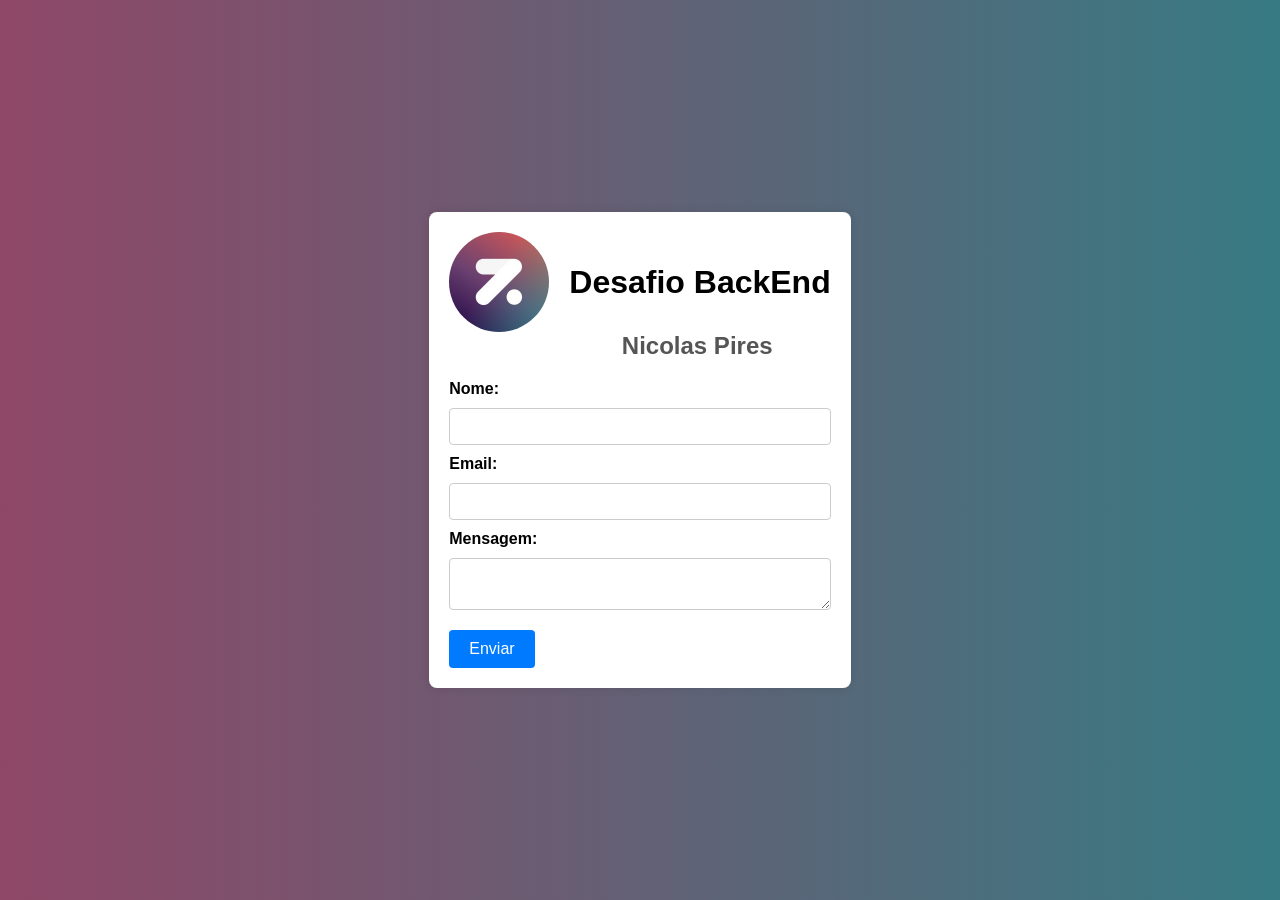
<file: front/index.html>
<!DOCTYPE html>
<html lang="pt-BR">
<head>
    <meta charset="UTF-8">
    <meta name="viewport" content="width=device-width, initial-scale=1.0">
    <title>Desafio BackEnd</title>
    <link rel="stylesheet" href="styles.css">
</head>
<body>
    <div class="container">
        <div class="header">
            <img src="./assets/zedia_logo.jpeg" alt="Imagem de perfil" class="profile-img">
            <h1>Desafio BackEnd</h1>
        </div>
        <h2>Nicolas Pires</h2>
        <form id="contact-form" onsubmit="callapi(event)">
            <label for="name">Nome:</label>
            <input type="text" id="name" name="name" required>
            
            <label for="email">Email:</label>
            <input type="email" id="email" name="email" required>
            
            <label for="message">Mensagem:</label>
            <textarea id="message" name="message" required></textarea>

            <div class="g-recaptcha" data-sitekey="6LfxgxgqAAAAAOqWuhQDZ0qNP9WRG0fyeB-tKqJ0"></div>
            
            <div id="error-message" style="color: red; display: none;"></div>
            <div id="loading-message" style="color: green; display: none;">Carregando...</div>
            <div id="success-message" style="color: green; display: none;"></div>

            <button type="submit">Enviar</button>
        </form>
    </div>
    <script src="scripts.js"></script>
    <script src="https://www.google.com/recaptcha/api.js" async defer></script>
</body>
</html>
</file>
<file: front/styles.css>
body {
    font-family: Arial, sans-serif;
    display: flex;
    justify-content: center;
    align-items: center;
    height: 100vh;
    margin: 0;
    background-image: linear-gradient(to right, #8F4767,#377A83);
}

.container {
    text-align: center;
    background-color: white;
    padding: 20px;
    border-radius: 8px;
    box-shadow: 0 0 10px rgba(0, 0, 0, 0.1);
}

.header {
    display: flex;
    justify-content: center;
    align-items: center;
    gap: 20px;
}

.profile-img {
    width: 100px;
    height: 100px;
    border-radius: 50%;
}

h1 {
    margin: 0;
}

h2 {
    margin-top: 0;
    color: #555;
    margin-left: 30%;
}

form {
    display: flex;
    flex-direction: column;
    align-items: flex-start;
    gap: 10px;
}

label {
    font-weight: bold;
}

input, textarea {
    width: 100%;
    padding: 10px;
    border: 1px solid #ccc;
    border-radius: 4px;
    box-sizing: border-box;
}

button {
    padding: 10px 20px;
    border: none;
    border-radius: 4px;
    background-color: #007BFF;
    color: white;
    font-size: 16px;
    cursor: pointer;
}

button:hover {
    background-color: #0056b3;
}
</file>
